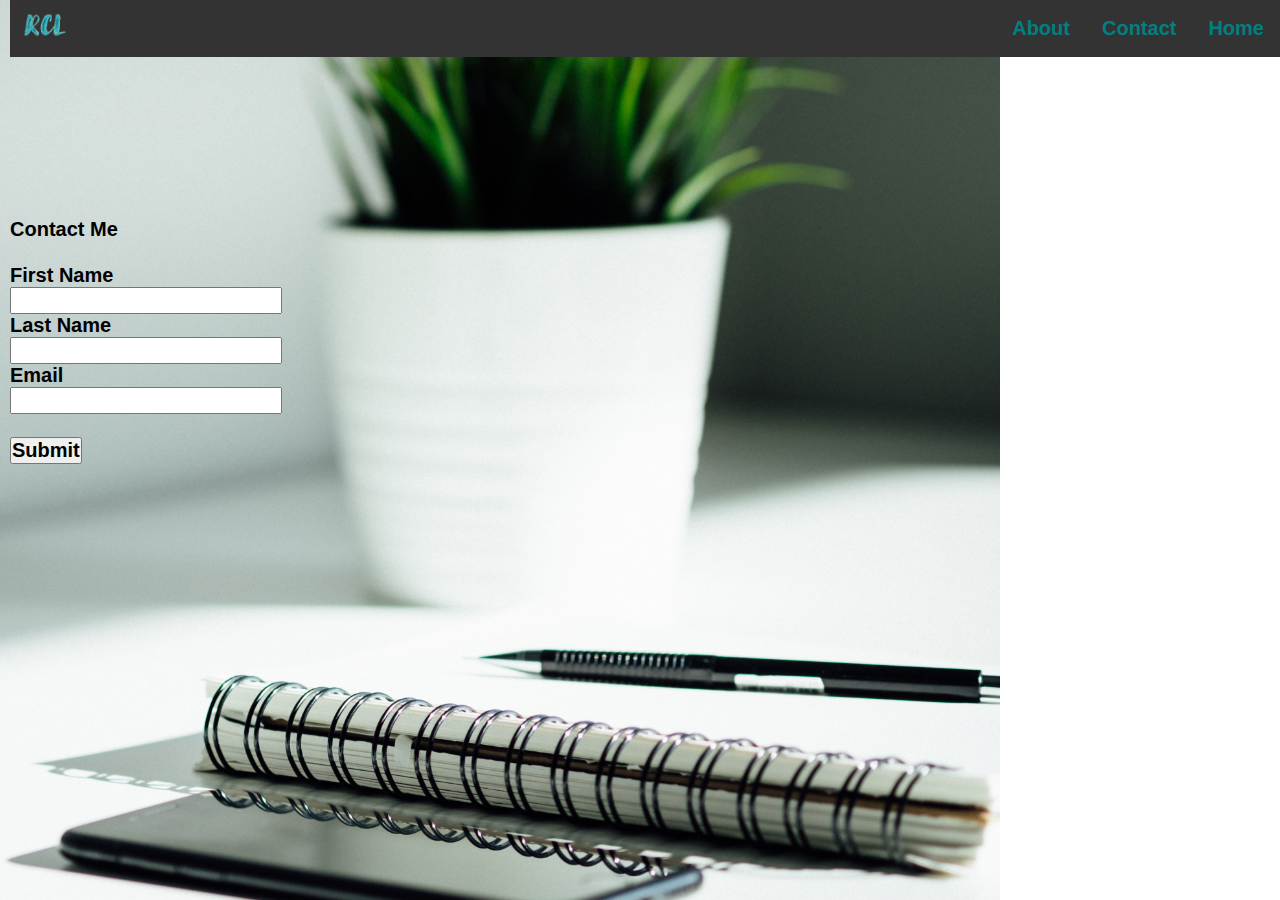
<file: contact.html>
<!DOCTYPE html>
<html>

<head>
    <link rel="stylesheet" href="css/style.css">
    <title> Contact Me!</title>
    <style>
        body{
        background-image: url(img/penandcontact_1.jpg);
        background-repeat: no-repeat;
        background-size: 1000px;
        }
    
    </style>
</head>

<body>
    <div id=logo>
        <img src="img/logo_1.png">
    </div>
    <nav>
        <ul>
            <li><a class="active" href="index.html">Home</a></li>
            <li><a href="contact.html">Contact</a></li>
            <li><a href="about.html">About</a></li>
        </ul>
<br><br><br><br><br><br><br>
    </nav>
    <div>
    <h1>Contact Me</h1>
        <br>
    <form>
        <label>First Name<br>
            <input type="text" name=firstName required>
        </label><br>
        <label>Last Name<br> <input type="text" name=LastName required></label><br>
        <label>Email<br>
            <input type="email" name=eml required></label>
        <br>
        <br>
        <input type="submit">
    </form>
        </div>
</body>

</html>
</file>
<file: css/style.css>
@import @import url('https://fonts.googleapis.com/css?family=Montserrat|Roboto+Condensed');

* {
    font-family: 'Montserrat', 'Roboto Condensed', sans-serif;
    font-weight: bold;
    font-style: normal;
    padding: 0;
    margin: 0;
    box-sizing: border-box;
    font-size: 20px;
    color: black;
}

body {
    padding-left: 10px;
    
}

.text{
    text-align: center;
    padding:px;
    
}

.backg {
    background-image: url(../img/office_2.png);
    background-repeat: no-repeat;
    background-size: 140%;
}

ul {
    list-style-type: none;
    margin: 0;
    padding-left: 80px;
    overflow: hidden;
    background-color: #333;
}

li {
    float: right;
}

li a {
    display: block;
    color: teal;
    text-align: center;
    padding: 17px 16px;
    text-decoration: none;
}

li a:hover {
    background-color: #111;
}

#hs {
    width: 150px;
    float: left;
}

#logo img {
    position: absolute;
    max-height: 60px;
    padding-left: 10px;
    padding-top: 0;
    padding-bottom: 10px
}

h2, h2 {
    text-align: center
}

.row {
    display: flex;
}

.column {
    flex: 33.33%;
    padding: 5px;
}

p {
    text-indent: 50px;

}

.table {
margin: auto;
}

.containbox{
    align-content: center;
    
    
}
</file>
